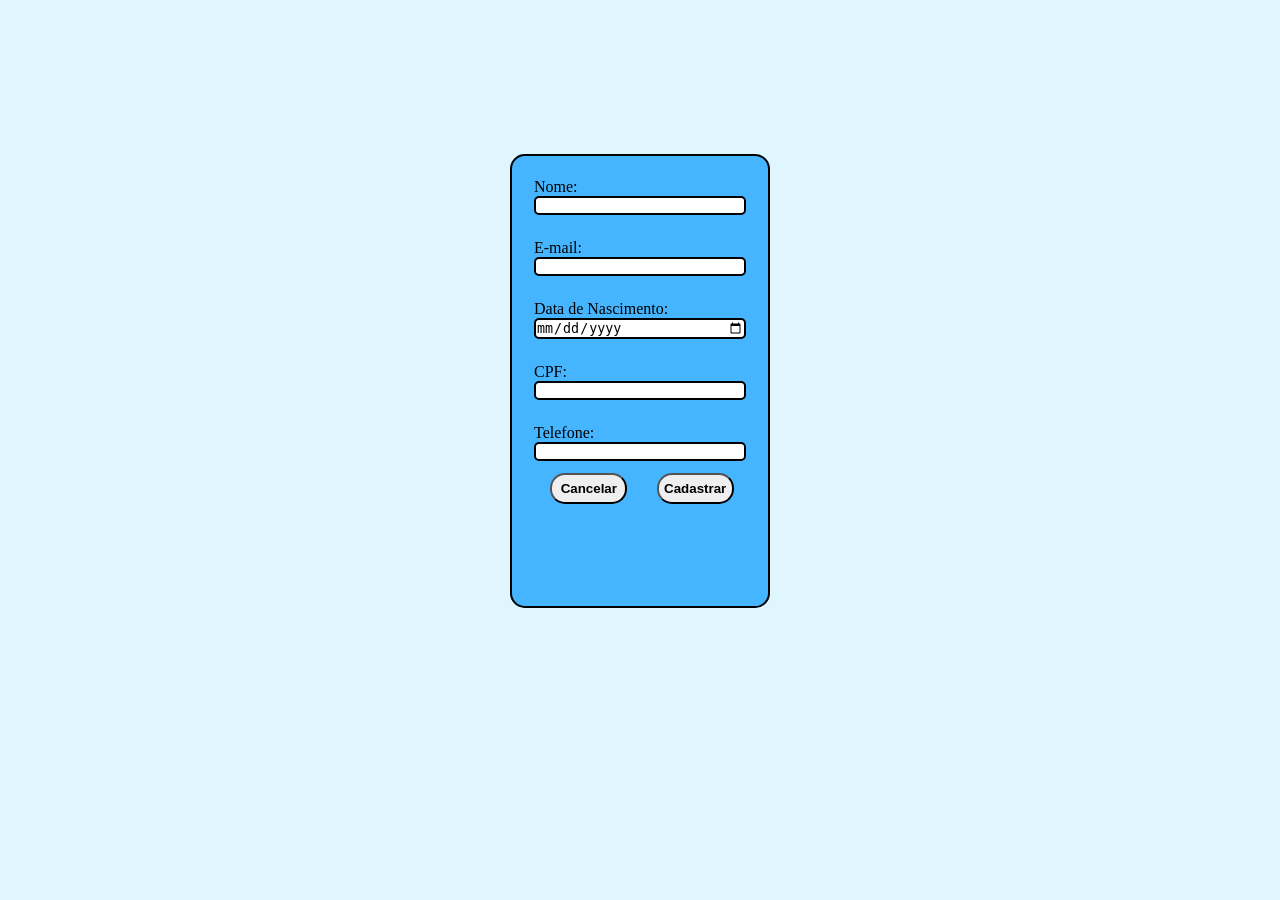
<file: cad_funcionario.html>
<!DOCTYPE html>
<html lang="pt-br">
<head>
    <meta charset="UTF-8">
    <meta http-equiv="X-UA-Compatible" content="IE=edge">
    <meta name="viewport" content="width=device-width, initial-scale=1.0">
    <title>Cadastro de Funcionarios</title>
    <link rel="stylesheet" href="assets\css\cad_funcionario.css">
</head>
<body>
    <div class="container">
        <form action="">
            <fieldset class="fieldset">
                <div class="campo1">
                    <label for="">Nome:</label>

                    <input type="text">
                </div>

                <div class="campo">
                    <label for="">E-mail:</label>

                    <input type="email" name="" id="">
                </div>

                <div class="campo">
                    <label for="">Data de Nascimento:</label>

                    <input type="date" name="" id="">
                </div>

                <div class="campo">
                    <label for="">CPF:</label>

                    <input type="number">
                </div>

                <div class="campo">
                    <label for="">Telefone:</label>

                    <input type="number">
                </div>

                <button id="bnt_can">Cancelar</button>
                <button id="bnt_cad">Cadastrar</button>
            </fieldset>
        </form>
    </div>
</body>
</html>
</file>
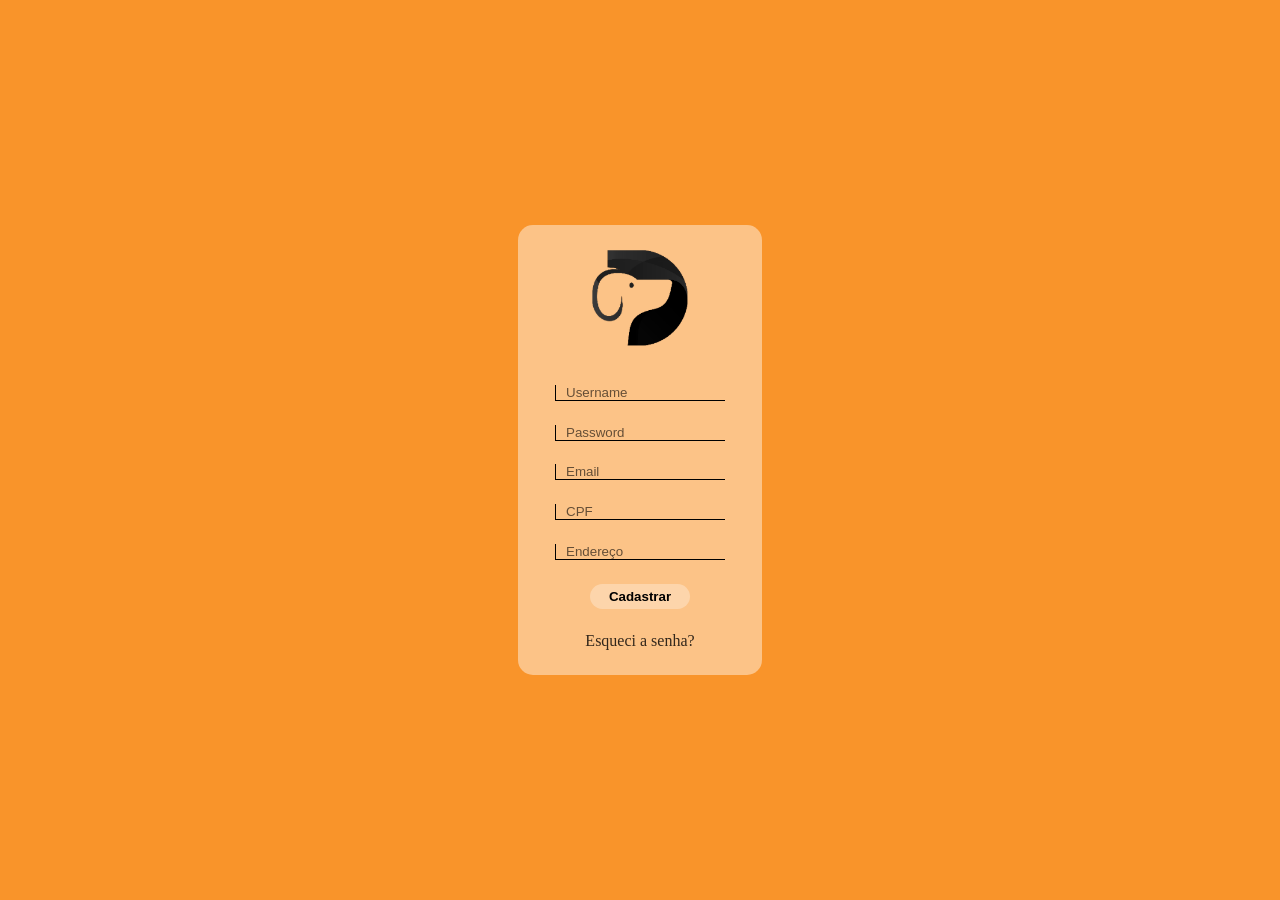
<file: cadastro.html>
<!DOCTYPE html>
<html lang="pt-br">

<head>
    <meta charset="UTF-8">
    <meta http-equiv="X-UA-Compatible" content="IE=edge">
    <meta name="viewport" content="width=device-width, initial-scale=1.0">
    <link rel="stylesheet" href="assets\css\login.css">
    <title>Cadastro</title>
</head>

<body>
    <div class="container">
        <div class="form" style="height: 450px ;">
            <form action="">
                <div class="campo">
                    <img src="assets/images/logo-preta.png" id="logo">
                </div>

                <div class="campo">
                    <input type="text" id="username" autocomplete="off" placeholder="Username">
                </div>

                <div class="campo">
                    <input type="password" id="password" autocomplete="off" placeholder="Password">
                </div>

                <div class="campo">
                    <input type="email" id="email" autocomplete="off" placeholder="Email">
                </div>

                <div class="campo">
                    <input type="cpf" id="cpf" autocomplete="off" placeholder="CPF">
                </div>

                <div class="campo">
                    <input type="text" id="endereco" autocomplete="off" placeholder="Endereço">
                </div>

                <div class="campo">
                    <button id="bnt_login" style="width: 100px ;"><a href="login.html">Cadastrar</a></button>
                </div>

                <div class="campo">
                    <a href="" id="forgot_pass">Esqueci a senha?</a>
                </div>
            </form>
        </div>
    </div>
</body>
</html>
</file>
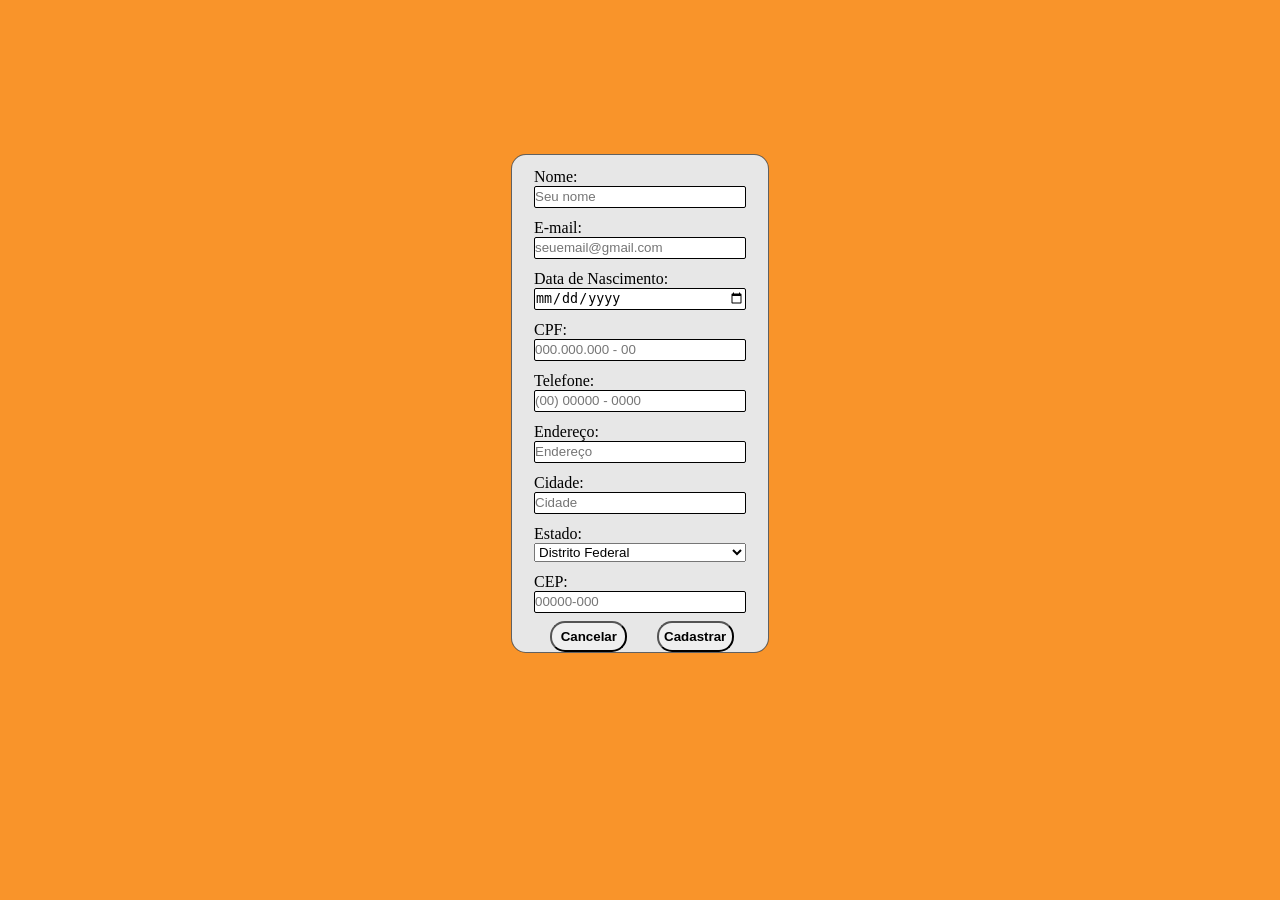
<file: cadastro_clientes.html>
<!DOCTYPE html>
<html lang="pt-br">

<head>
    <meta charset="UTF-8">
    <meta http-equiv="X-UA-Compatible" content="IE=edge">
    <meta name="viewport" content="width=device-width, initial-scale=1.0">
    <link rel="stylesheet" href="assets\css\cadastro_clientes.css">
    <title>Cadastro Cliente</title>
</head>

<body>
    <div class="container">

        <form action="">

            <fieldset class="fieldset">

                <div class="campo1">

                    <label for="">Nome:</label>

                    <input type="text" placeholder="Seu nome">

                </div>

                <div class="campo">

                    <label for="">E-mail:</label>

                    <input type="email" placeholder='seuemail@gmail.com' name="" id="">

                </div>

                <div class="campo">

                    <label for="">Data de Nascimento:</label>

                    <input type="date" name="" id="">

                </div>

                <div class="campo">

                    <label for="">CPF:</label>

                    <input type="number" name='cpf ' placeholder="000.000.000 - 00">

                </div>

                <div class="campo">

                    <label for="">Telefone:</label>

                    <input type="number" name="telefone" placeholder="(00) 00000 - 0000">

                </div>

                <div class="campo">

                    <label for="">Endereço:</label>
                    <input name='endereco' placeholder="Endereço" type="text">

                </div>

                <div class="campo">
                    <label for="">Cidade:</label>
                    <input type="text" name="cidade" placeholder="Cidade" >
                </div>

                <div class="campo">

                    <label for="">Estado:</label>
                    <select id="estado" name="estado">
                        <option value="DF">Distrito Federal</option>
                        <option value="AC">Acre</option>
                        <option value="AL">Alagoas</option>
                        <option value="AP">Amapá</option>
                        <option value="AM">Amazonas</option>
                        <option value="BA">Bahia</option>
                        <option value="CE">Ceará</option>
                        <option value="ES">Espírito Santo</option>
                        <option value="GO">Goiás</option>
                        <option value="MA">Maranhão</option>
                        <option value="MT">Mato Grosso</option>
                        <option value="MS">Mato Grosso do Sul</option>
                        <option value="MG">Minas Gerais</option>
                        <option value="PA">Pará</option>
                        <option value="PB">Paraíba</option>
                        <option value="PR">Paraná</option>
                        <option value="PE">Pernambuco</option>
                        <option value="PI">Piauí</option>
                        <option value="RJ">Rio de Janeiro</option>
                        <option value="RN">Rio Grande do Norte</option>
                        <option value="RS">Rio Grande do Sul</option>
                        <option value="RO">Rondônia</option>
                        <option value="RR">Roraima</option>
                        <option value="SC">Santa Catarina</option>
                        <option value="SP">São Paulo</option>
                        <option value="SE">Sergipe</option>
                        <option value="TO">Tocantins</option>
                        <option value="EX">Estrangeiro</option>
                    </select>

                </div>
                <div class="campo">

                    <label>CEP:</label>
                    <input type="text" placeholder="00000-000">

                </div>

                
                <button id="bnt_can">Cancelar</button>
                <button id="bnt_cad">Cadastrar</button>

            </fieldset>

        </form>

    </div>

</body>

</html>
</file>
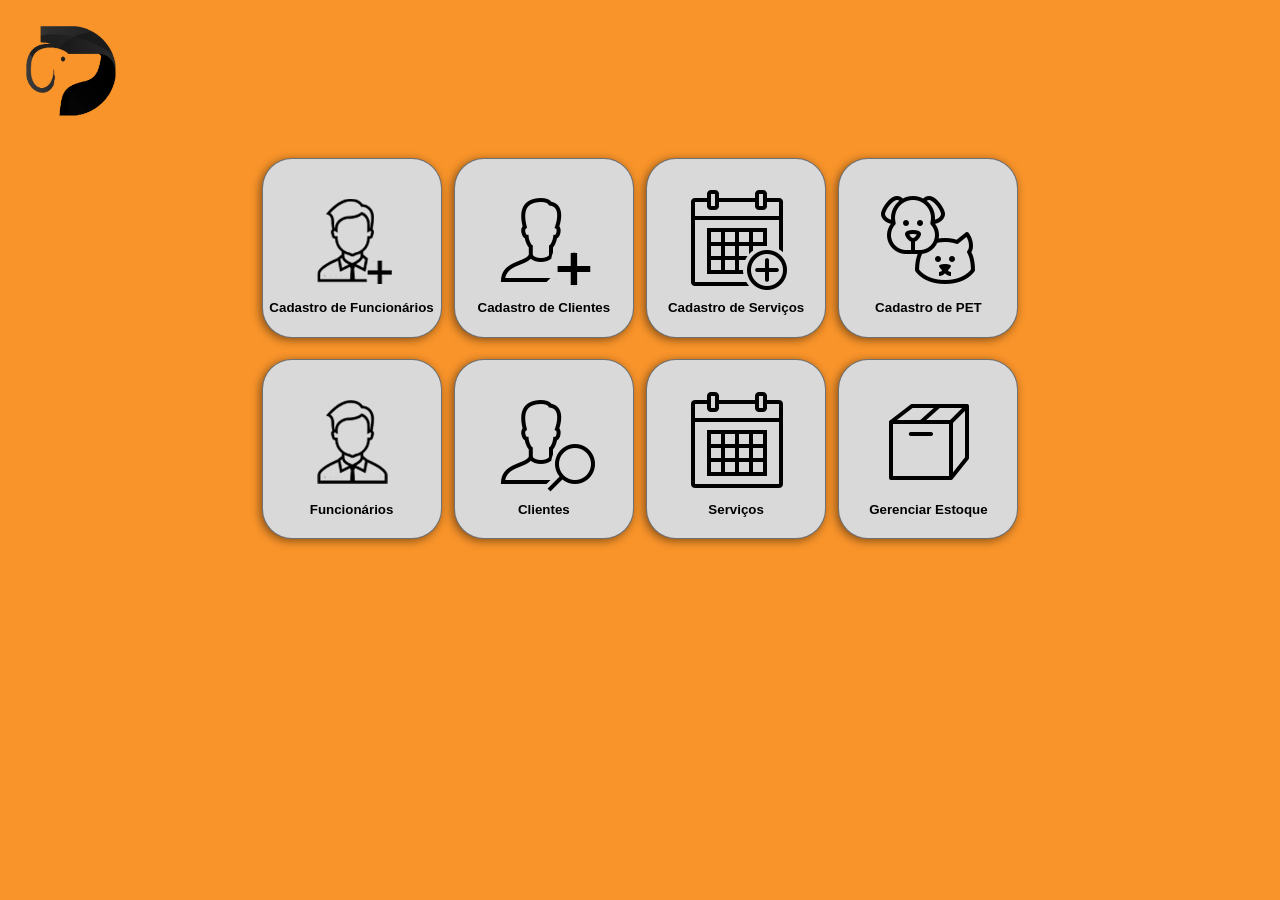
<file: dashboard.html>
<!DOCTYPE html>
<html lang="pt-br">
  <head>
    <meta charset="UTF-8" />
    <meta http-equiv="X-UA-Compatible" content="IE=edge" />
    <meta name="viewport" content="width=device-width, initial-scale=1.0" />
    <link rel="stylesheet" href="./assets/css/dashboard.css" />
    <link rel="icon" href="assets\images\favicon.png" />
    <title>Dashboard</title>
  </head>

  <body>
    <!-- LOGO CANTO ESQUERDO -->
    <div class="div_logo">
      <a href="index.html"
        ><img src="assets\images\logo-preta.png" id="logo" alt=""
      /></a>
    </div>
    <!-- FIM LOGO CANTO ESQUERDO -->
    <!-- INICIO DASHBOARD -->
    <div class="dashboard">
      <!-- BOTÕES DE CIMA -->
      <div class="top-buttons">
        <button id="cad_fun">
          <img
            src="assets\images\icon-cad-funcionario.png"
            class="icon-buttons"
          /><b>Cadastro de Funcionários</b>
        </button>
        <button id="cad_cli">
          <img
            src="assets\images\icon-cad-cliente.png"
            class="icon-buttons"
          /><b>Cadastro de Clientes</b>
        </button>
        <button id="cad_ser">
          <img
            src="assets\images\icon-cad-servico.png"
            class="icon-buttons"
          /><b>Cadastro de Serviços</b>
        </button>
        <button id="cad_pet">
          <img src="assets\images\icon-pet.png" class="icon-buttons" /><b
            >Cadastro de PET</b
          >
        </button>
      </div>
      <!-- FIM BOTÕES DE CIMA -->
      <!-- INICIO BOTÕES DE BAIXO -->
      <div class="middle-buttons">
        <button id="fun">
          <img
            src="assets\images\icon-funcionario.png"
            class="icon-buttons"
          /><b>Funcionários</b>
        </button>
        <button id="cli">
          <img src="assets\images\icon-cliente.png" class="icon-buttons" /><b
            >Clientes</b
          >
        </button>
        <button id="ser">
          <img src="assets\images\icon-servico.png" class="icon-buttons" /><b
            >Serviços</b
          >
        </button>
        <button id="estoque">
          <img src="assets\images\icon-estoque.png" class="icon-buttons" /><b
            >Gerenciar Estoque</b
          >
        </button>
      </div>
    </div>
    <!-- FIM BOTÕES DE BAIXO -->
    <!-- MODAIS -->
    <!-- MODAL CADASTRO DE FUNCIONARIOS -->
    <div class="modal-container-cad-fun" id="modal-container-cad-fun">
      <div class="modal-cad-fun">
        <div class="modal-titulo">
          <h3>Cadastro de Funcionários</h3>
        </div>

        <form>
          <div class="campo1">
            <label for="">Nome:</label>
            <input type="text" placeholder="Guilherme Vieira Oliveira" />
          </div>

          <div class="campo">
            <label for="">E-mail:</label>
            <input type="email" placeholder="emailteste@gmail.com"/>
          </div>

          <div class="campo">
            <label for="">Data de Nascimento:</label>
            <input type="date" placeholder="14/01/2004"/>
          </div>

          <div class="campo">
            <label for="">CPF:</label>
            <input type="cpf" placeholder="055.911.111-81"/>
          </div>

          <div class="campo">
            <label for="">Telefone:</label>
            <input type="telefone" placeholder="(61)9 9991-3418"/>
          </div>

          <div class="buttons">
            <button class="modal-bnt-can">Cancelar</button>
            <button class="modal-bnt-cad">Cadastrar</button>
          </div>
        </form>
      </div>
    </div>
    <!-- FIM MODAL CADASTRO DE FUNCIONARIOS -->
    <!-- INICIO MODAL CADASTRO DE CLIENTES -->
    <div class="modal-container-cad-cli" id="modal-container-cad-cli">
      <div class="modal-cad-cli">
        <div class="modal-titulo">
          <h3>Cadastro de Clientes</h3>
        </div>

        <form>
          <div class="campo1">
            <label for="">Nome:</label>
            <input type="text" placeholder="Henrique Salomão" />
          </div>

          <div class="campo">
            <label for="">E-mail:</label>
            <input type="email" placeholder="emailteste@gmail.com"/>
          </div>

          <div class="campo">
            <label for="">Data de Nascimento:</label>
            <input type="date" name="" id="" />
          </div>

          <div class="campo">
            <label for="">CPF:</label>
            <input type="cpf" placeholder="055.911.111-81" />
          </div>

          <div class="campo">
            <label for="">Telefone:</label>
            <input type="telefone" placeholder="(61) 9 99913418"/>
          </div>

          <div class="buttons">
            <button class="modal-bnt-can">Cancelar</button>
            <button class="modal-bnt-cad">Cadastrar</button>
          </div>
        </form>
      </div>
    </div>
    <!-- FIM MODAL CADASTRO DE CLIENTES -->
    <!-- INICIO MODAL CADASTRO DE SERVIÇOS -->
    <div class="modal-container-cad-ser" id="modal-container-cad-ser">
      <div class="modal-cad-ser" style="height: 50%">
        <div class="modal-titulo">
          <h3>Cadastro de Serviços</h3>
        </div>

        <form>
          <div class="campo1">
            <label for="">Nome do Cliente:</label>
            <input type="text" placeholder="Eduardo Antero" />
          </div>

          <div class="campo">
            <label for="">Telefone:</label>
            <input type="telefone" placeholder="4002 8922"/>
          </div>

          <div class="campo">
            <label for="">Tipo de serviço:</label>
            <br />
            <input type="checkbox" value="Banho" />

            <label for="vehicle1"> Banho </label>
            <br />
            <input type="checkbox" value="Tosa" />

            <label for="vehicle1"> Tosa </label>
            <br />
            <input type="checkbox" value="Consulta" />

            <label for="vehicle1"> Consulta </label>
            <br />
          </div>

          <div class="campo">
            <label for="">Data de entrada:</label>
            <input type="date" />
          </div>

          <div class="campo">
            <label for="">Previsão de saída:</label>
            <input type="date" />
          </div>

          <div class="buttons">
            <button class="modal-bnt-can">Cancelar</button>
            <button class="modal-bnt-cad">Cadastrar</button>
          </div>
        </form>
      </div>
    </div>
    <!-- FIM MODAL CADASTRO DE SERVIÇOS -->
    <!-- INICIO MODAL CADASTRO DE PETS -->
    <div class="modal-container-cad-pet" id="modal-container-cad-pet">
      <div class="modal-cad-pet" style="height: 50%">
        <div class="modal-titulo">
          <h3>Cadastro de PET</h3>
        </div>

        <form>
          <div class="campo1">
            <label for="">Nome do PET:</label>
            <input type="text" placeholder="Henrique Salomão"/>
          </div>

          <div class="campo">
            <label for="">Raça:</label>
            <input type="text" placeholder="Akita"/>
          </div>

          <div class="campo">
            <label for="">Especie:</label>
            <input type="text" placeholder="Cachorro" />
          </div>

          <div class="campo">
            <label for="">Peso em KG:</label>
            <input type="number" placeholder="382kg"/>
          </div>

          <div class="campo">
            <label for="">Pelagem:</label>
            <input type="text" placeholder="Caramelo e Branco"/>
          </div>

          <div class="campo">
            <label for="">Idade:</label>
            <input type="date" placeholder="200 anos " />
          </div>

          <div class="campo">
            <label for="">Nome do dono:</label>
            <input type="text" placeholder="Clebin da RL" />
          </div>

          <div class="buttons">
            <button class="modal-bnt-can">Cancelar</button>
            <button class="modal-bnt-cad">Cadastrar</button>
          </div>
        </form>
      </div>
    </div>
    <!-- FIM MODAL CADASTRO DE PETS -->
    <!-- INICIO MODAL DE FUNCIONARIOS-->
    <div class="modal-container-fun" id="modal-container-fun">
      <div class="modal-fun">
        <div class="modal-titulo">
          <h3>Funcionários</h3>
        </div>

        <form>
          <div class="campo1">
            <label for="">Nome:</label>
            <input type="text" placeholder="Guilherme Vieira Oliveira"/>
          </div>

          <div class="campo">
            <label for="">E-mail:</label>
            <input type="email" placeholder="emailteste@gmail.com"/>
          </div>

          <div class="campo">
            <label for="">Data de Nascimento:</label>
            <input type="date" name="" id="" />
          </div>

          <div class="campo">
            <label for="">CPF:</label>
            <input type="cpf" placeholder="321.312.454-90" />
          </div>

          <div class="campo">
            <label for="">Telefone:</label>
            <input type="telefone" placeholder="(61) 9 3123-3123"/>
          </div>

          <div class="buttons">
            <button class="modal-bnt-can">Cancelar</button>
            <button class="modal-bnt-cad">Buscar</button>
          </div>
        </form>
      </div>
    </div>
    <!-- FIM MODAL DE FUNCIONARIOS  -->
    <!-- INICIO MODAL DE CLIENTES-->
    <div class="modal-container-cli" id="modal-container-cli">
      <div class="modal-cli">
        <div class="modal-titulo">
          <h3>Clientes</h3>
        </div>

        <form>
          <div class="campo1">
            <label for="">Nome:</label>
            <input type="text" placeholder="João Kleber"/>
          </div>

          <div class="campo">
            <label for="">E-mail:</label>
            <input type="email" placeholder="emailteste@gmail.com"/>
          </div>

          <div class="campo">
            <label for="">Data de Nascimento:</label>
            <input type="date" name="" id="" />
          </div>

          <div class="campo">
            <label for="">CPF:</label>
            <input type="cpf" placeholder="431.213.543-12"/>
          </div>

          <div class="campo">
            <label for="">Telefone:</label>
            <input type="telefone" placeholder="(61) 9 3213-4124" />
          </div>

          <div class="buttons">
            <button class="modal-bnt-can">Cancelar</button>
            <button class="modal-bnt-cad">Buscar</button>
          </div>
        </form>
      </div>
    </div>
    <!-- FIM MODAL DE CLIENTES  -->
    <!-- INICIO MODAL DE SERVIÇOS-->
    <div class="modal-container-ser" id="modal-container-ser">
      <div class="modal-ser" style="height: 50%">
        <div class="modal-titulo">
          <h3>Serviços</h3>
        </div>

        <form>
          <div class="campo1">
            <label for="">Nome do Cliente:</label>
            <input type="text" placeholder="Eduardo Antero" />
          </div>

          <div class="campo">
            <label for="">Telefone:</label>
            <input type="telefone" placeholder="(61)9 3214-4214"/>
          </div>

          <div class="campo">
            <label for="">Tipo de serviço:</label>
            <br />
            <input type="checkbox" value="Banho" />

            <label for="vehicle1"> Banho </label>
            <br />
            <input type="checkbox" value="Tosa" />

            <label for="vehicle1"> Tosa </label>
            <br />
            <input type="checkbox" value="Consulta" />

            <label for="vehicle1"> Consulta </label>
            <br />
          </div>

          <div class="campo">
            <label for="">Data de entrada:</label>
            <input type="date" />
          </div>

          <div class="campo">
            <label for="">Previsão de saída:</label>
            <input type="date" />
          </div>

          <div class="buttons">
            <button class="modal-bnt-can">Cancelar</button>
            <button class="modal-bnt-cad">Buscar</button>
          </div>
        </form>
      </div>
    </div>
    <!-- FIM MODAL DE SERVIÇOS  -->
    <!-- INICIO MODAL DE ESTOQUE-->
    <div class="modal-container-estoque" id="modal-container-estoque">
      <div class="modal-estoque">
        <h3>FUTURA ATUALIZAÇÃO</h3>
      </div>
    </div>
    <script src="assets\js\dashboard.js"></script>
  </body>
</html>
</file>
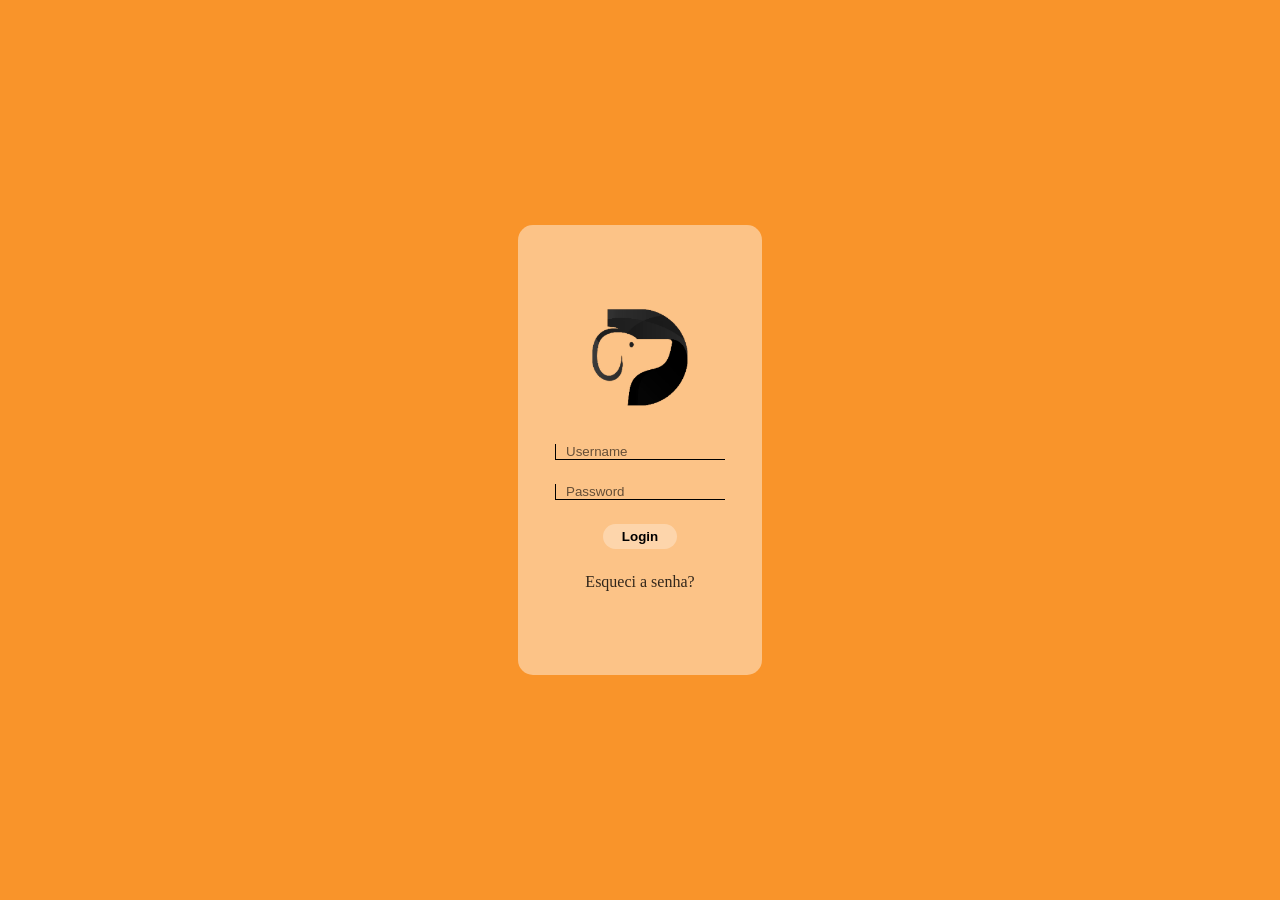
<file: login.html>
<!DOCTYPE html>
<html lang="pt-br">

<head>
    <meta charset="UTF-8">
    <meta http-equiv="X-UA-Compatible" content="IE=edge">
    <meta name="viewport" content="width=device-width, initial-scale=1.0">
    <link rel="stylesheet" href="assets\css\login.css">
    <title>Login</title>
</head>

<body>
    <div class="container">
        <div class="form">
            <form action="">
                <div class="campo">
                    <img src="assets/images/logo-preta.png" id="logo">
                </div>

                <div class="campo">
                    <input type="text" id="username" autocomplete="off" placeholder="Username">
                </div>

                <div class="campo">
                    <input type="password" id="password" autocomplete="off" placeholder="Password">
                </div>

                <div class="campo">
                    <button id="bnt_login"><a href="dashboard.html">Login</a></button>
                </div>

                <div class="campo">
                    <a href="" id="forgot_pass">Esqueci a senha?</a>
                </div>
            </form>
        </div>
    </div>
</body>
</html>
</file>
<file: assets/css/dashboard.css>
* {
    border: 0;
    padding: 0;
    margin: 0;
    box-shadow: none;
}

body {
    background-color: #F9942A;
}

button {
    background-color: #d9d9d9;
    border: 1px solid rgba(0, 0, 0, 0.486);
    width: 180px;
    height: 180px;
    border-radius: 30px;
    box-shadow: -2px 2px 10px rgba(0, 0, 0, 0.462);
}

a {
    text-decoration: none;
    color: black;
    font-size: 14px;
}

.top-buttons,
.middle-buttons {
    display: flex;
    padding: 2%;
    justify-content: center;
    height: 150px;
}

.top-buttons {
    margin-top: 1%;
}

#cad_fun,
#cad_cli,
#cad_ser,
#fun,
#cli,
#ser {
    margin-right: 1%;
}

#logo {
    width: 90px;
    height: 90px;
}

.div_logo {
    display: flex;
    justify-content: start;
    margin-top: 2%;
    margin-left: 2%;
}

#cad_fun:hover,
#cad_cli:hover,
#cad_pet:hover,
#cad_ser:hover,
#fun:hover,
#cli:hover,
#ser:hover,
#estoque:hover {
    cursor: pointer;
}

.icon-buttons {
    width: 100px;
    padding: 10px 40px 7px;
}

.icon-buttons-menor {
    width: 80px;
    padding: 7px 30px 3px;
}

.icon-buttons-menor:hover {
    width: 900px;
}

.icon-buttons:hover {
    width: 110px;
}
/* MODAIS */
.modal-container-cad-fun{
    height: 100vh;
    width: 100vw;
    background-color: rgba(0, 0, 0, 0.5);
    top: 0;
    left: 0;
    z-index: 2000;
    position: fixed;
    display: none;
    justify-content: center;
    align-items: center;
}
.modal-container-cad-fun.mostrar{
    display: flex;
}
.modal-container-cad-cli{
    height: 100vh;
    width: 100vw;
    background-color: rgba(0, 0, 0, 0.5);
    top: 0;
    left: 0;
    z-index: 2000;
    position: fixed;
    display: none;
    justify-content: center;
    align-items: center;
}
.modal-container-cad-cli.mostrar{
    display: flex;
}
.modal-container-cad-ser{
    height: 100vh;
    width: 100vw;
    background-color: rgba(0, 0, 0, 0.5);
    top: 0;
    left: 0;
    z-index: 2000;
    position: fixed;
    display: none;
    justify-content: center;
    align-items: center;
}
.modal-container-cad-ser.mostrar{
    display: flex;
}
.modal-container-cad-pet{
    height: 100vh;
    width: 100vw;
    background-color: rgba(0, 0, 0, 0.5);
    top: 0;
    left: 0;
    z-index: 2000;
    position: fixed;
    display: none;
    justify-content: center;
    align-items: center;
}
.modal-container-cad-pet.mostrar{
    display: flex;
}
.modal-container-fun{
    height: 100vh;
    width: 100vw;
    background-color: rgba(0, 0, 0, 0.5);
    top: 0;
    left: 0;
    z-index: 2000;
    position: fixed;
    display: none;
    justify-content: center;
    align-items: center;
}
.modal-container-fun.mostrar{
    display: flex;
}
.modal-container-cli{
    height: 100vh;
    width: 100vw;
    background-color: rgba(0, 0, 0, 0.5);
    top: 0;
    left: 0;
    z-index: 2000;
    position: fixed;
    display: none;
    justify-content: center;
    align-items: center;
}
.modal-container-cli.mostrar{
    display: flex;
}
.modal-container-ser{
    height: 100vh;
    width: 100vw;
    background-color: rgba(0, 0, 0, 0.5);
    top: 0;
    left: 0;
    z-index: 2000;
    position: fixed;
    display: none;
    justify-content: center;
    align-items: center;
}
.modal-container-ser.mostrar{
    display: flex;
}
.modal-container-estoque{
    height: 100vh;
    width: 100vw;
    background-color: rgba(0, 0, 0, 0.5);
    top: 0;
    left: 0;
    z-index: 2000;
    position: fixed;
    display: none;
    justify-content: center;
    align-items: center;
}
.modal-container-estoque.mostrar{
    display: flex;
}

/* FIM MODAIS */
@keyframes modal {
    from{
        opacity: 0;
        transform: translate3d(0, -60px, 0);
    }
    to{
        opacity: 1;
        transform: translate3d(0, 0, 0);
    }
}

.mostrar .modal-container{
    animation: modal;
}

.modal-cad-fun,
.modal-cad-cli,
.modal-cad-ser,
.modal-cad-pet,
.modal-fun,
.modal-cli,
.modal-ser,
.modal-estoque {
    background-color: #b9b9b9;
    width: 22%;
    min-width: 300px;
    height: 40%;
    border-radius: 15px;
    padding: 10px;
    box-shadow: -1px 1px 1px black;
    position: relative;
}
.modal-estoque h3{
    text-align: center;
    margin-top: 40%;
}
.titulo{
    text-align: center;
}
.exit{
    position: absolute;
    top: 4px;
    right: 4px;
    width: 20px;
    height: 20px;
    border-radius: 50%;
    background-color: white;
    cursor: pointer;
    box-shadow: 0 0px;
}

.btn{
    display: flex;
    justify-content: center;
    align-items: center;
    height: 6vh;
    width: 15vh;
    cursor: pointer;
}

.campo1,
.campo {
    padding: 5px;
    margin-top: 3%;
    margin-left: 10%;
}

.buttons {
    display: flex;
    justify-content: center;
    align-items: flex-end;
    height: 8vh
}

input {
    background-color: #b9b9b9;
    border-bottom: 1px solid black;
    border-left: 1px solid black;
}

input:focus {
    box-shadow: 0 0 0 0;
    outline: 0;
}

.modal-titulo {
    display: flex;
    justify-content: center;
}

.modal-bnt-can,
.modal-bnt-cad {
    width: 100px;
    height: 35px;
    cursor: pointer;
}

#modal-bnt-cad {
    margin-left: 10px;
}
input::placeholder{
    color: black;
}

@media (min-width:380px) and (max-width:450px) {
    * {
        border: 0;
        padding: 0;
        margin: 0;
        box-shadow: none;
    }

    body {
        background-color: #F9942A;
    }

    button {
        background-color: #d9d9d9;
        border: 1px solid black;
        width: 120px;
        height: 120px;
        min-width: 100px;
        min-height: 100px;
        border-radius: 30px;
        box-shadow: -2px 2px 10px rgba(0, 0, 0, 0.462);
        margin-left: 50%;
        margin-bottom: 10px;
        margin-top: 2%;
    }
    .buttons{
        width: 100%;
    }
    a {
        text-decoration: none;
        color: black;
        font-size: 14px;
    }

    .dashboard {
        display: flex;
    }

    .top-buttons,
    .middle-buttons {
        display: flex;
        flex-direction: column;
        margin-top: 50%;
    }

    #logo {
        width: 90px;
        height: 90px;
    }

    .div_logo {
        display: flex;
        justify-content: start;
        margin-top: 2%;
        margin-left: 2%;
    }

    #cad_fun:hover,
    #cad_cli:hover,
    #cad_pet:hover,
    #cad_ser:hover,
    #fun:hover,
    #cli:hover,
    #ser:hover,
    #estoque:hover {
        cursor: pointer;
    }

    .icon-buttons {
        width: 50px;
        padding: 10px 20px 3px;
    }
}

@media (max-width:379px) {
    * {
        border: 0;
        padding: 0;
        margin: 0;
        box-shadow: none;
    }

    body {
        background-color: #F9942A;
    }

    button {
        background-color: #d9d9d9;
        border: 1px solid black;
        width: 120px;
        height: 120px;
        min-width: 100px;
        min-height: 100px;
        border-radius: 30px;
        box-shadow: -2px 2px 10px rgba(0, 0, 0, 0.462);
        margin-left: 50%;
        margin-bottom: 10px;
        margin-top: 2%;
    }

    a {
        text-decoration: none;
        color: black;
        font-size: 14px;
    }

    .dashboard {
        display: flex;
    }

    .top-buttons,
    .middle-buttons {
        display: flex;
        flex-direction: column;
        margin-top: 45%;
    }

    #logo {
        width: 90px;
        height: 90px;
    }

    .div_logo {
        display: flex;
        justify-content: start;
        margin-top: 2%;
        margin-left: 2%;
    }

    #cad_fun:hover,
    #cad_cli:hover,
    #cad_pet:hover,
    #cad_ser:hover,
    #fun:hover,
    #cli:hover,
    #ser:hover,
    #estoque:hover {
        cursor: pointer;
    }

    .icon-buttons {
        width: 50px;
        padding: 10px 20px 3px;
    }
}
</file>
